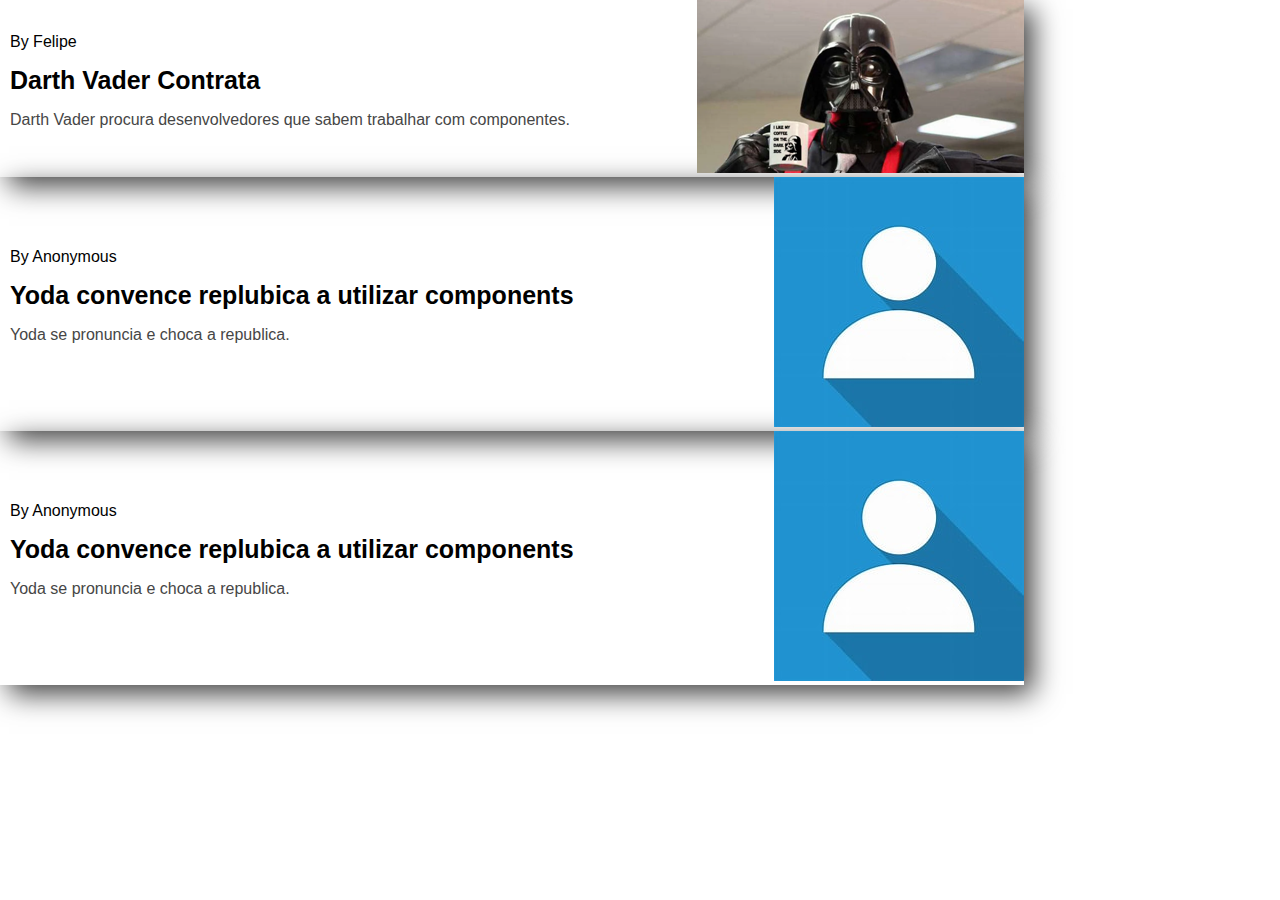
<file: mod-1-web-components/index.html>
<!DOCTYPE html>
<html lang="pt-br">
<head>
    <meta charset="UTF-8">
    <meta http-equiv="X-UA-Compatible" content="IE=edge">
    <meta name="viewport" content="width=device-width, initial-scale=1.0">
    <title>PORTAL DE NOTICÍAS GALACTICA</title>
    <link rel="stylesheet" href="styles/card.css">
    <script src="src/Components/CardNews.js" defer></script>
    <script src="src/Components/TituloDinamico.js" defer></script>
</head>
<body>
    <div class="app-root">
        <card-news  autor="Felipe" title="Darth Vader Contrata" link-url="www.google.com" photo="assets/asset-vader.png" contet="Darth Vader procura desenvolvedores que sabem trabalhar com componentes."></card-news>

        <card-news title="Yoda convence replubica a utilizar components" link-url="www.google.com/yoda" contet="Yoda se pronuncia e choca a republica."></card-news>

        <card-news title="Yoda convence replubica a utilizar components" link-url="www.google.com/yoda" contet="Yoda se pronuncia e choca a republica."></card-news>

</body>
</html>
</file>
<file: mod-1-web-components/styles/card.css>
* {
    margin: 0;
    padding: 0;
    box-sizing: border-box;
    font-family: "Segoe UI", sans-serif;
}
</file>
